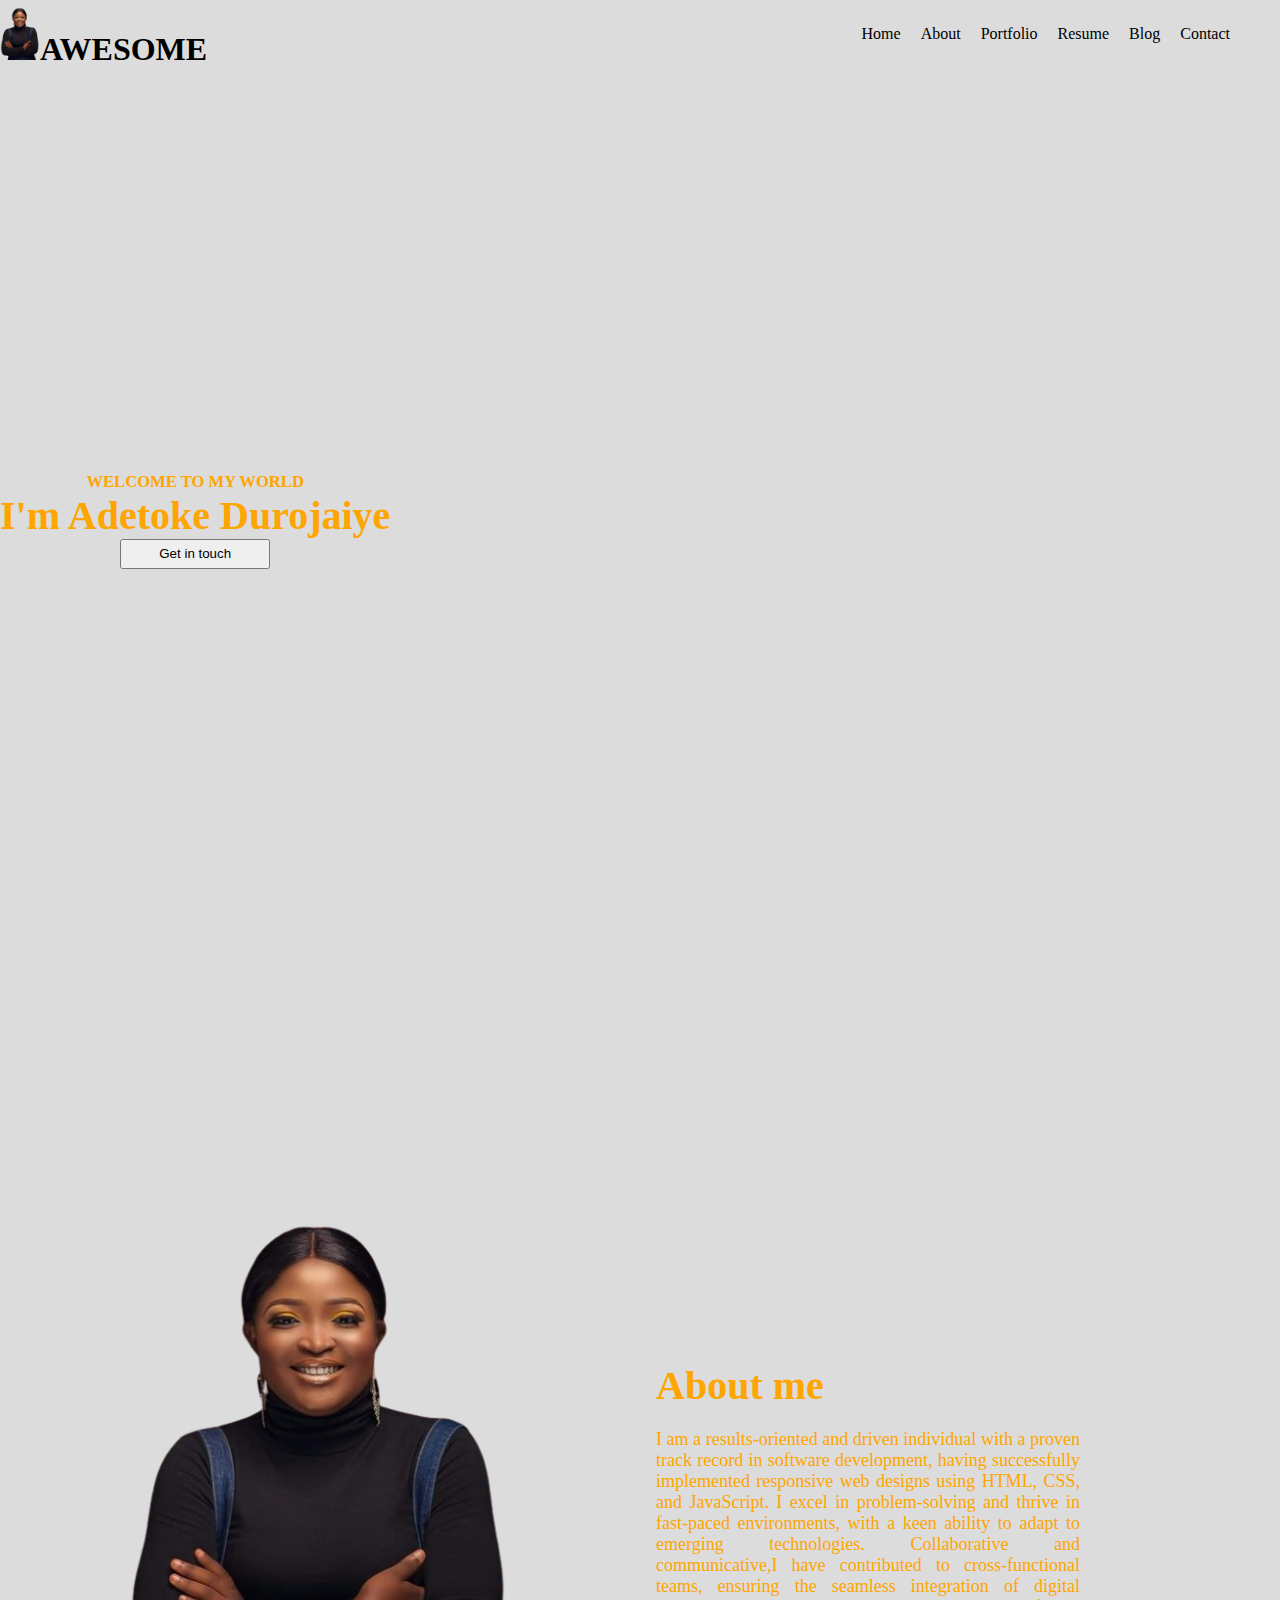
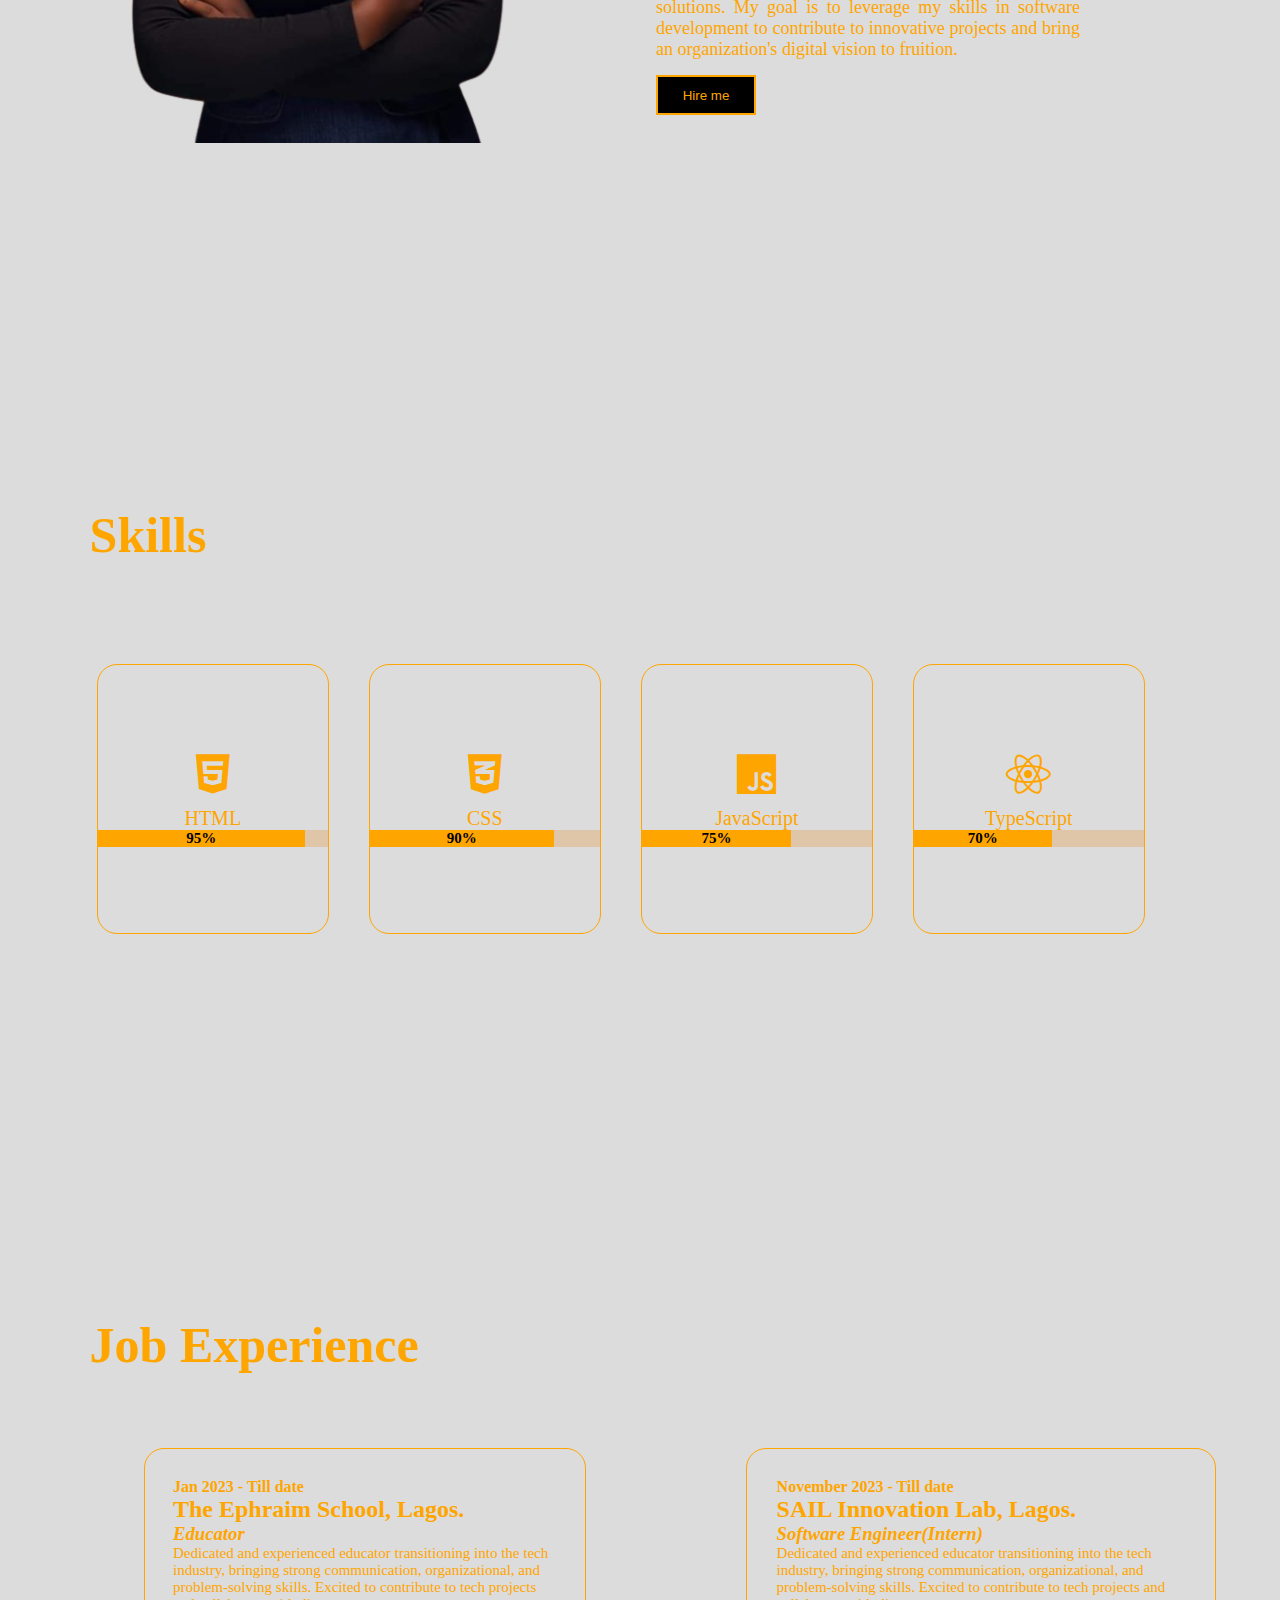
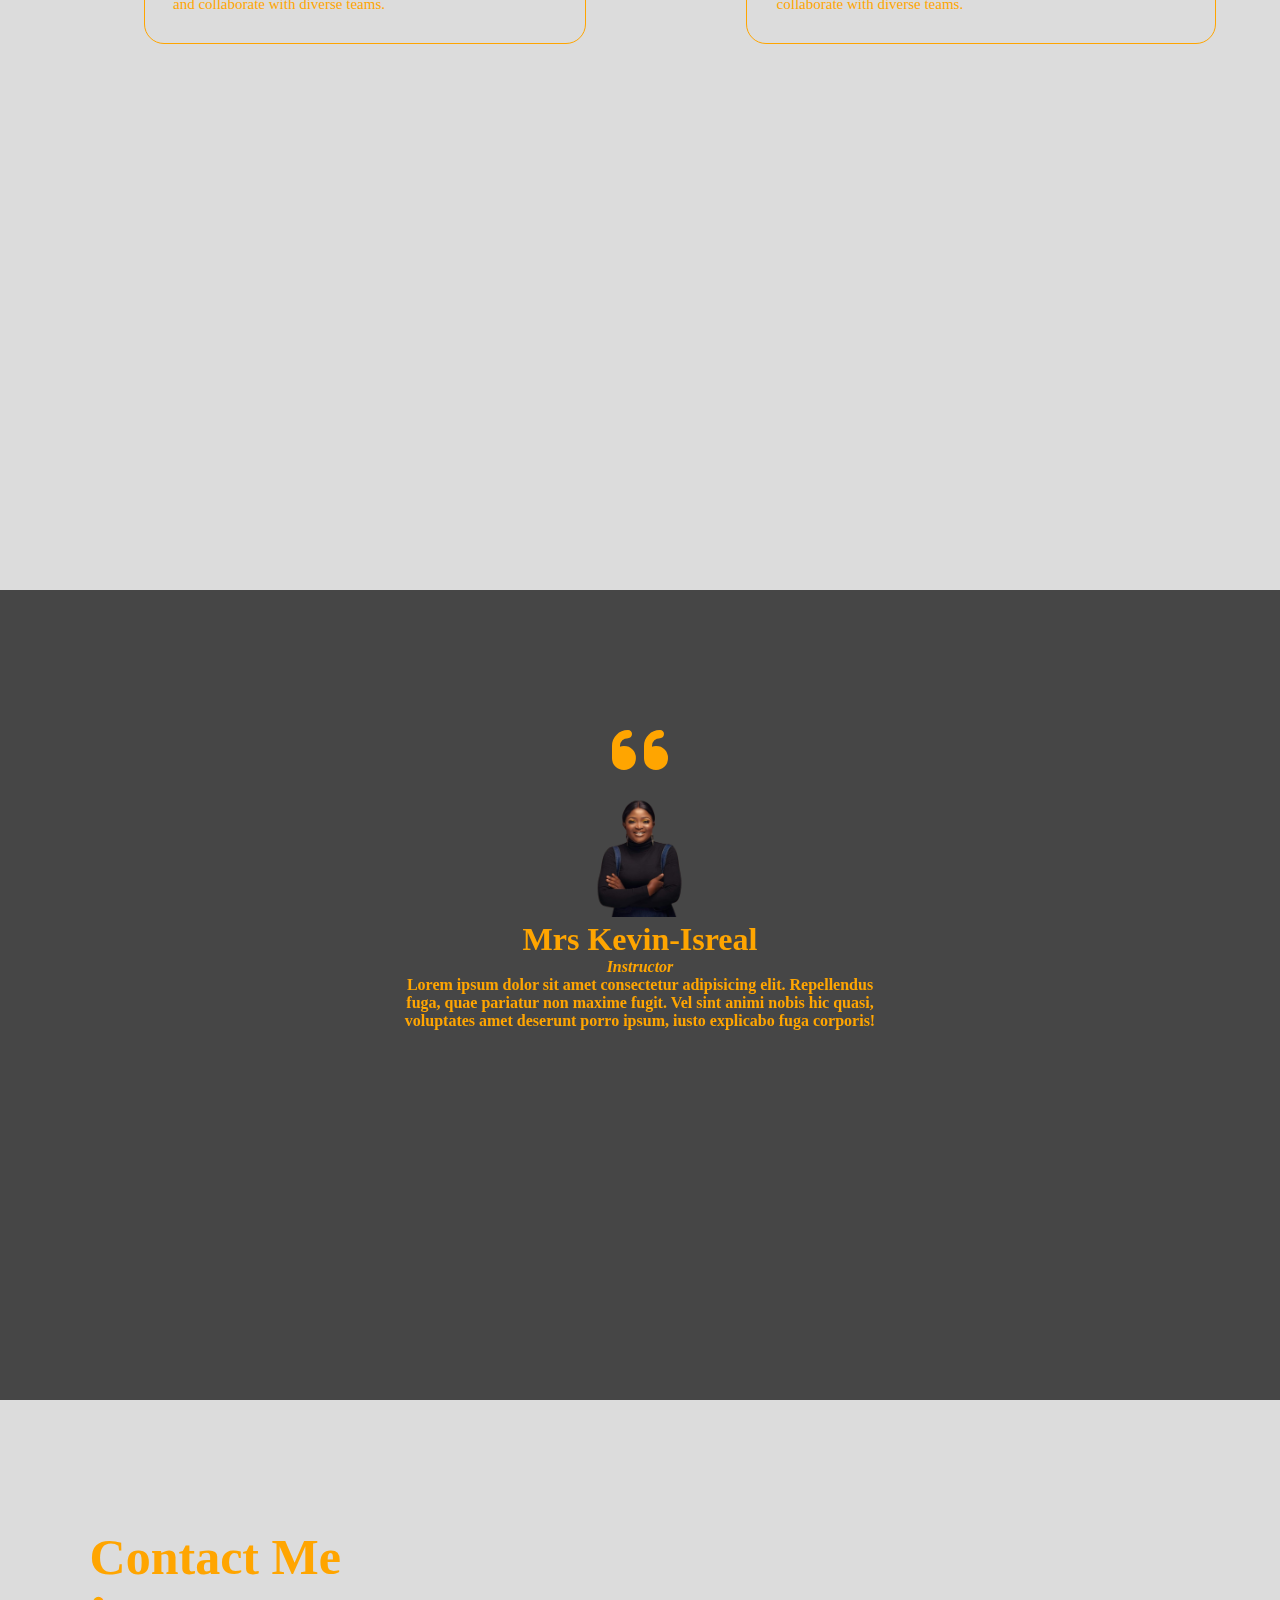
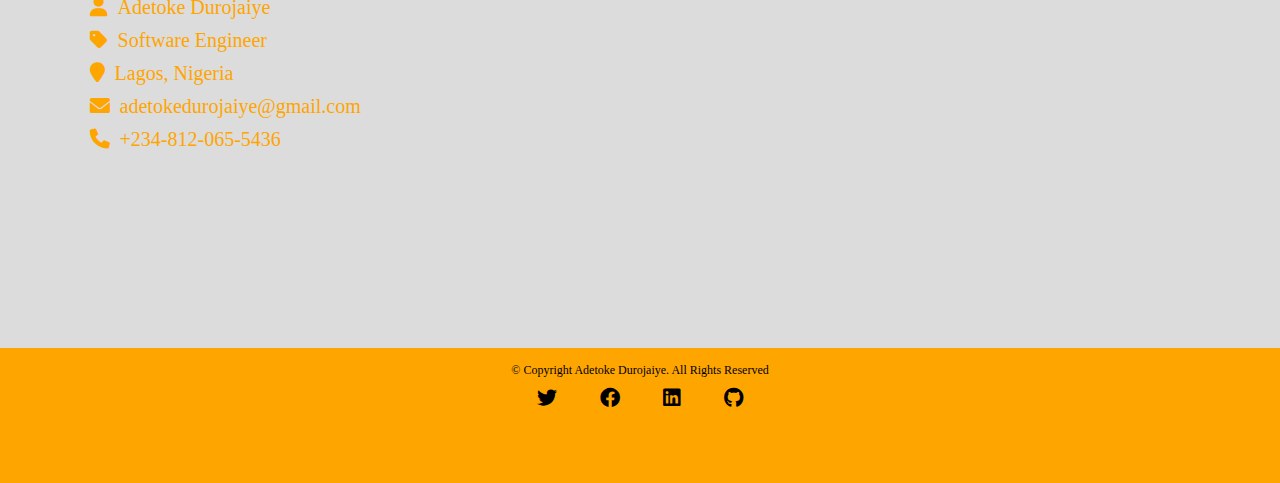
<file: index.html>
<!DOCTYPE html>
<html lang="en">
<head>
    <meta charset="UTF-8">
    <meta http-equiv="X-UA-Compatible" content="ie=edge">
    <meta name="viewport" content="width=device-width, initial-scale=1.0">
    <title>Adetoke_Durojaiye</title>

    <link rel="stylesheet" href="https://cdnjs.cloudflare.com/ajax/libs/font-awesome/5.15.4/css/all.min.css">
    <link rel="stylesheet" href="https://cdnjs.cloudflare.com/ajax/libs/font-awesome/6.0.0/css/all.min.css">
    
</head>
    
    <link rel="stylesheet" href="index.css">

    <script src="./portfolio.js" defer></script>

</head>
<body>
    <section id="fsec">
        <div class="first" id="navbar">
            <h1 id="tee"><img src="./assests/wlogo.png" alt="" width="40px"></a>AWESOME</h1>
            <ul class="info" >
                <li><a href="#">Home</a></li>
                <li><a href="#ABB">About</a></li>
                <li><a href="#">Portfolio</a></li>
                <li><a href="#">Resume</a></li>
                <li><a href="https://medium.com/@awesometokeh">Blog</a></li>
                <li><a href="tel:+2348120655436">Contact</a></li>
            </ul>
            <i class="fa fa-bars" id="bar" ></i>
        </div>
        <nav class="intro">
                
            <div class="second">
                    <h5>WELCOME TO MY WORLD</h5>
                    <h1>I'm Adetoke Durojaiye</h1>
                    <h3 id="rolecontainer"></h3>
                    <button>Get in touch</button>
            </div>
            
            
        </nav>

        <div class="first" id="navbar">
           
        </div>
       
        <div class="aboutme" id="ABB">
            <div class="head">
                <img id="dp" src="./assests/wlogo.png" alt="" width="400px">
            </div>
            <div>
                <h1 id="AB">About me</h1>

                <p id="words">I am a results-oriented and driven individual with a proven
                    track record in software development, having successfully 
                    implemented responsive web designs using HTML, CSS, and JavaScript. 
                    I excel in problem-solving and thrive in fast-paced environments, 
                    with a keen ability to adapt to emerging technologies. 
                    Collaborative and communicative,I have contributed to 
                    cross-functional teams, ensuring the seamless integration of digital solutions. 
                    My goal is to leverage my skills in software development to contribute 
                    to innovative projects and bring an organization's digital vision to fruition.
                </p>
                
                <a href="mailto:adetokedurojaiye.com"><button class="hireme">Hire me</button></a>

            </div>
        </div>
        
        <div class="skills">
            <h1 id="skill">Skills</h1>
            <div id="state">
                <div id="snall">
                    <i class="fab fa-html5"></i>
                    <p>HTML</p>
                    <div class="container">
                        <div class="html">95%</div>
                    </div>
                </div>

                <div id="snall">
                    <i class="fab fa-css3-alt"></i>
                    <p>CSS</p>
                    <div class="container">
                        <div class="css">90%</div>
                    </div>
                </div>

                <div id="snall">
                    <i class="fab fa-js"></i>
                    <p>JavaScript</p>
                    <div class="container">
                        <div class="js">75%</div>
                    </div>
                </div>

                <div id="snall">
                    <i class="fab fa-react"></i>
                    <p>TypeScript</p>
                    <div class="container">
                        <div class="php">70%</div>
                    </div>
                </div>

                <!-- <div id="snall">
                    <i class="fab fa-php"></i>
                    <p>PHP</p>
                    <div class="php">60%</div>
                </div> -->
            </div>
        </div>   
        <div class="Experience">
            <h1 class="job">Job Experience</h1>
            <div class="jobgrid">
                <div class="allexp">
                    <h4>Jan 2023 - Till date</h4>
                    <h2>The Ephraim School, Lagos.</h2>
                    <h3><i>Educator</i></h3>
                    <p>Dedicated and experienced educator transitioning into the tech industry, bringing 
                       strong communication, organizational, and problem-solving skills. Excited to 
                       contribute to tech projects and collaborate with diverse teams.
                    </p>
                </div>
                <div class="allexp">
                    <h4>November 2023 - Till date</h4>
                    <h2>SAIL Innovation Lab, Lagos.</h2>
                    <h3><i>Software Engineer(Intern)</i></h3>
                    <p>Dedicated and experienced educator transitioning into the tech industry, bringing 
                       strong communication, organizational, and problem-solving skills. Excited to 
                       contribute to tech projects and collaborate with diverse teams.
                    </p>
                </div>
                
            </div>
        </div>
        <div class="ref">
            <i class="fa fa-4x fa-quote-left"></i>
            <div class="bloop">
                <div class="refloop">
                    <img src="./assests/wlogo.png" alt="" width="90px">
                    <h1>Mrs Kevin-Isreal</h1>
                    <i><h4>Instructor</h4></i>
                    <p>Lorem ipsum dolor sit amet consectetur adipisicing elit. Repellendus fuga, quae pariatur
                       non maxime fugit. Vel sint animi nobis hic quasi, voluptates amet deserunt porro ipsum, 
                       iusto explicabo fuga corporis!</p>
                </div>
            </div>
        </div>
        <div class="contact">
            <h1 class="job">Contact Me</h1>
            <p></p>
            <div class="cicon">
                <p><i class="fa fa-user"></i>Adetoke Durojaiye</p>
                <p><i class="fa fa-tag"></i>Software Engineer</p>
                <p><i class="fa fa-map-marker"></i>Lagos, Nigeria</p>
                <p><i class="fa fa-envelope"></i><a href="mailto:adetokedurojaiye@gmail.com">adetokedurojaiye@gmail.com</a></p>
                <p><i class="fa fa-phone"></i><a href="tel:+2348120655436">+234-812-065-5436</a></p>
            </div>
        </div>
        

        <footer>
            © Copyright Adetoke Durojaiye. All Rights Reserved
            <br>
            <a href="https://x.com/the_soapgirl?t=LuBxoj58UEfpwLa2RXoSKQ&s=09"><i class="fab fa-twitter"></i></a> 
            <a href="https://www.facebook.com/durojaiye.adetoke.1?mibextid=ZbWKwL"><i class="fab fa-facebook"></i></a> 
            <a href="https://www.linkedin.com/in/adetokedurojaiye/"><i class="fab fa-linkedin"></i></a>
            <a href="https://github.com/Adetoke0987"><i class="fab fa-github"></i></a>
        </footer>
    </section>
</body>
</html>
</file>
<file: index.css>
*{
    box-sizing: border-box;
    margin: 0;
    padding: 0;
}
#fsec{
   background-color: gainsboro;
}
.intro{
    /* color: gainsboro; */
    height: 100vh;
    display: flex;
    justify-content: left;
    align-items: center;
}
.second{
    text-align: center;
    font-family: cursive;
    font-weight: 700px;
    font-size: 20px;
    color: orange;
}
.second button{
    width: 150px;
    height: 30px;
}
#passport img{
    margin-top: 50px;
}
.first{
    display: flex;
    justify-content: space-between;
    background-color: gainsboro;
    height: 70px;
    /* margin-top: 90px; */
    overflow: hidden; 
    position: sticky;
    top: 0; 
    width: 100%;
}

.info{
    display: flex;
    gap: 20px;
    list-style: none;
    padding-right: 50px;
    padding-top: 25px;
    transition: margin-top 0.3ms;
    height: 100vh;
}
.info a{
    text-decoration: none;
    color: black;
    
}

#rolecontainer{
    font-size: 28px;
}
a i{
    text-decoration: none;
    font-size: 20px;
    margin: 10px 20px;
}
.social{
    display: flex;
    justify-content: space-around;
    width: 200px;
    
}
.social i{
    color: orange;
}
#AB{
    color: orange;
    font-size: 40px;
    margin-top: 30%;

}
.fa-bars{
    display: none;
}

.aboutme{
    height: 90vh;
    display:flex;
    align-items: center;
    justify-content: space-between;
    padding: 0;
    margin: 0;  
} 
#dp{
    margin-left: 30%;
}
.head{
    margin-right: 20%;
}
#words{
    color: orange;
    max-width: 500px;
    margin-right: 200px;
    margin-top: 70px;
    margin-top: 20px;
    text-align: justify;
    font-size: 18px;
}
.hireme{
    border: 2px solid orange;
    width: 100px;
    height: 40px;
    background-color: black;
    color: orange;
    cursor: pointer;
    margin-top: 15px;

}
.intro{
    display: flex   ;
}
.intro a{
    color: orange;
    display: inline;
    justify-content: center;
    align-items: center;
}
#skill{
    color: orange;
    text-align: left;
    margin-left: 7%;
    font-size: 50px;
}
.skills{
    color: orange;
    text-align: center;
    height: 90vh;
    overflow: hidden;
    margin-top: 20%;
}
#state{
    display: flex;
    justify-content: center;
    align-items: center;
    height: 50vh;
    width: 85%;
    margin-left: 6%;
    margin-bottom: 40%;
    
}
.container{
    width: 100%;
    background-color: rgb(223, 198, 169);
}
#snall{
    height: 30vh;
    width: 30%;
    margin: 20px;
    border: 1px solid orange;
    border-radius: 20px;
    display: flex;
    flex-direction: column;
    justify-content: center;
    align-items: center;
}
.skills p{
    font-size: 20px;
}
.skills i {
    font-size: 3em;
    margin-bottom: 10px;
}
.skills > div {
    margin: 10px;
    margin-right: 150px;
    font-size: 15px;
}
.html {width: 90%; background-color: orange; color: black; font-weight: 700;}
.css {width: 80%; background-color: orange; color: black; font-weight: 700;}
.js {width: 65%; background-color: orange; color: black; font-weight: 700;}
.php {width: 60%; background-color: orange; color: black; font-weight: 700;}

.job{
    color: orange;
    text-align: left;
    margin-left: 7%;
    font-size: 50px;
   
}
.Experience{
    color: orange;
    text-align: center;
    height: 90vh;
}
.jobgrid{
    display: grid;
    column-gap: 50px;
    row-gap: 30px;
    grid-template-columns: auto auto;
    padding: 10px;
    margin-left: 5.5%;
}
.allexp{
    height: auto;
    width: 80%;
    margin: 5vw;
    border: 1px solid orange;
    border-radius: 20px;
    display: flex;
    flex-direction: column;
    justify-content: center;
    text-align: left;
    padding: 5%;
    /* margin-left: 3.5%; */

}
.allexp p {
    font-size: 15px;
}
.cicon{
    color: orange;
    margin-left: 7%;
}
.cicon p{
    margin-top: 10px;
    font-size: 20px;
}
.cicon a{
    text-decoration: none;
    color: orange;
}
.cicon i{
    margin-right: 10px;
}
.contact{
    margin-top: 10%;
    height: 40vh;
}
.ref{
    color: orange;
    position: relative;
    text-align: center;
    background: url(./assests/gif.jpeg) no-repeat center top fixed;
    height: 90vh;
    width: 100%;
    margin-top: 5%;
}
.ref::before {
    content: '';
    position: absolute;
    top: 0;
    left: 0;
    width: 100%;
    height: 100%;
    background-color: rgba(0, 0, 0, 0.682); /* Adjust the opacity as needed */
}
.ref p{
    max-width: 500px;
    margin: 0 auto;
    padding: 0;
    font-weight: bolder;
    position: relative;
}
.ref i{
    margin-top: 10%;
    position: relative;
}
.ref h1,
.ref h4,
.ref img {
    color: orange;
    position: relative;
}





footer{
    text-align: center;
    margin-top: 60px;
    padding-top: 15px;
    background-color: orange;
    height: 15vh;
    font-size: 12px;
} 
footer i{
    color: black;
}




@media only screen and (max-width: 440px){
    *{
        padding: 0;
        margin: 0;
    }
    .intro{
        height: 100vh;
    }
    #aa{
        display: none;
    }
    .info{
        display: none;
    }
    .fa-bars{
        display: flex;
        margin-top: 30px;
        margin-right: 30px;
        cursor: pointer;
    }

    
    .aboutme{
        display: inline;
    }
    #dp{
        margin: 0 auto;
    }
    #words{
        margin: 0   ;  
    }
    #AB{
        display: flex;
        justify-content: center     ;
    }
    .aboutme{ 
        height: 50vh    ; 
    }
    #state{
        display: grid;
        column-gap: 50px;
        grid-template-columns: auto auto;
        padding: 10px;
    }
    #snall{
        width: 80%;
        padding: 20px;
        font-size: 30px;
        text-align: center; 
    }
    .container{
        width: 100%;
        background-color: bisque;
    }
    .jobgrid{
        display: inline;
        grid-template-columns: auto;
    }
    .allexp{
        height: 30vh;
    }
    .allexp h3,.allexp h1,.allexp h2{
       font-size: 20px;
    }
    .allexp h4, .allexp h2, .allexp h3, .allexp p {
        overflow:scroll;
        width: 95%;
        height: 100%;
    }
    
    .allexp p{
        text-align: justify;
    }
    .ref i{
        margin-top: 40%;
    }
    .ref p {
        margin: 0 auto; 
        min-width: 350px;
        padding: 0;
    }
    
    
    }
</file>
